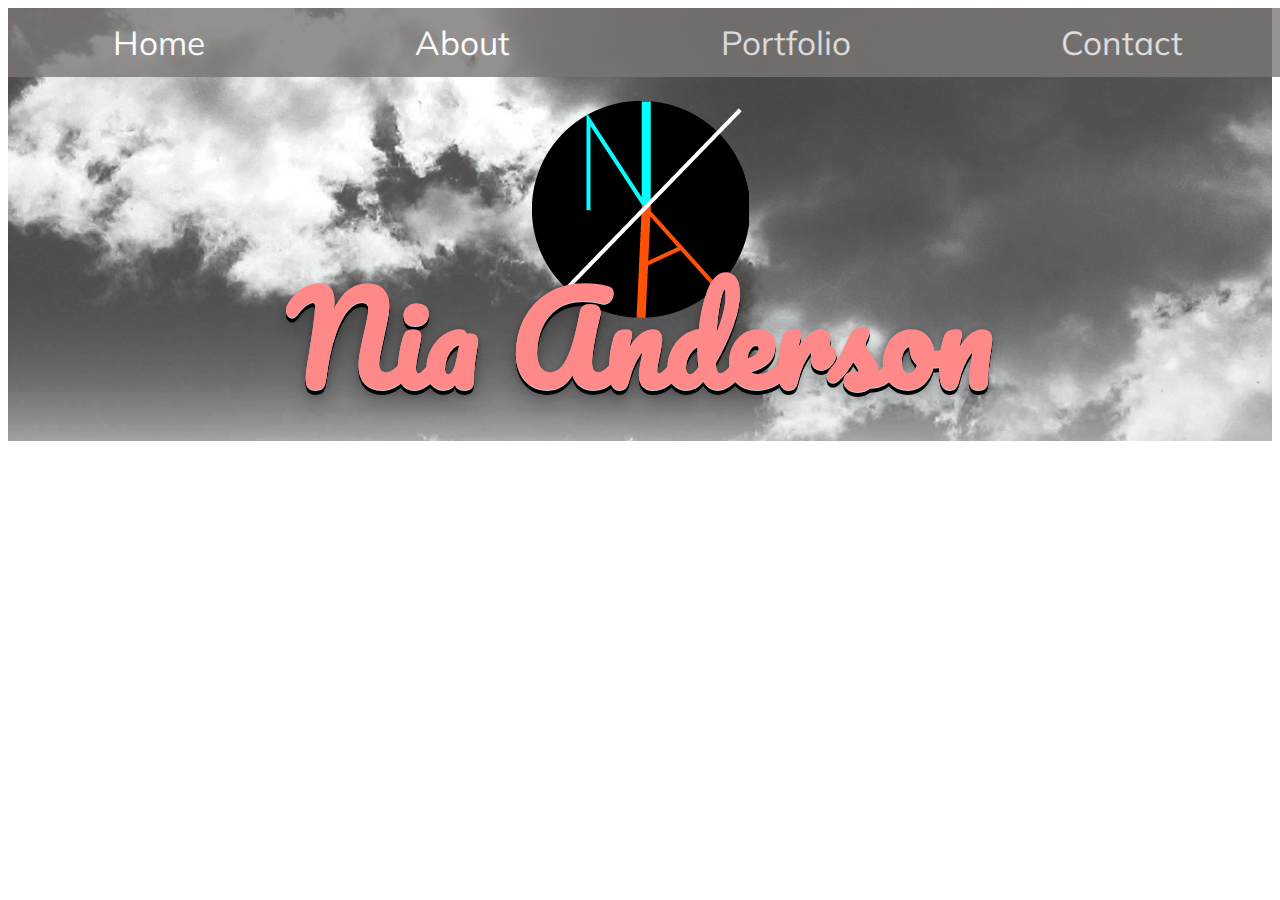
<file: index.html>
<!DOCTYPE html>
<html lang="en">

<head>
    <meta charset="UTF-8">
    <title>Nia's Portfolio Website</title>
    <link rel="stylesheet" href="css/style.css" type="text/css">
    <link href="https://fonts.googleapis.com/css?family=Muli|Pacifico" rel="stylesheet">
    <!-- COMMENTS ARE NECESSARY!-->
</head>

<body id="page1">
   <div class="home">
    <ul class="container">
        <li class="navitem"><a href="home.html" title="Home">Home</a></li>
        <li class="navitem"><a href="about.html" title="About">About</a></li>
        <li class="navitem"><a href="portfolio.html" title="Portfolio">Portfolio</a></li>
        <li class="navitem"><a href="contact.html" title="Contact">Contact</a></li>
    </ul>
    <div id="main_continer">
        <div id="logo"> <img src="images/logo.png" alt="logo image" title="logo"> </div>
        <!-- closes logo div!-->
        <h1 class="nia1"> Nia Anderson </h1>

        </div>
    <!-- closes maincontainer div!-->

    </div> <!-- closes home div!-->



</body>

</html>
</file>
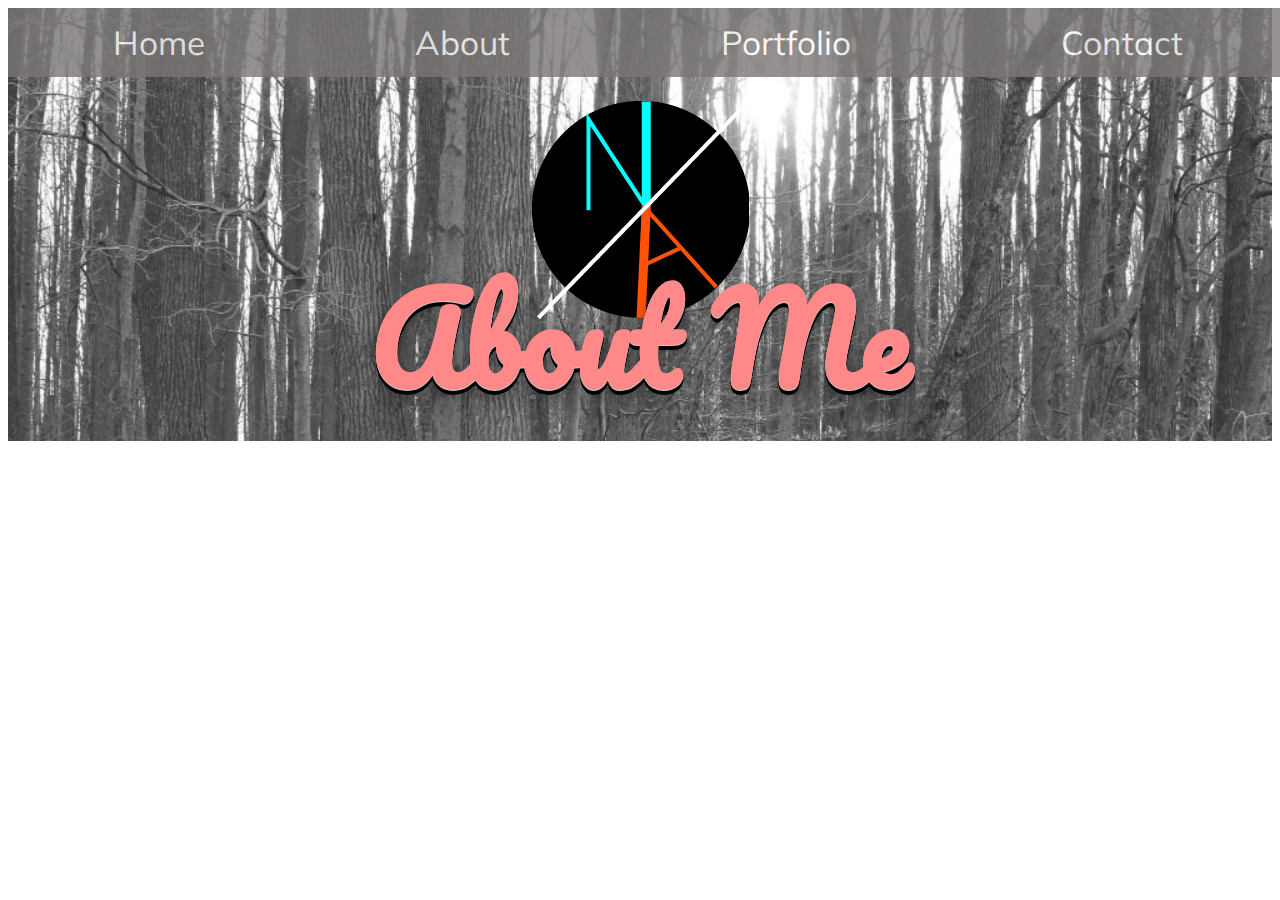
<file: about.html>
<!DOCTYPE html>
<html lang="en">

<head>
    <meta charset="UTF-8">
    <title>Nia's Portfolio Website</title>
    <link rel="stylesheet" href="css/style.css" type="text/css">
    <link href="https://fonts.googleapis.com/css?family=Muli|Pacifico" rel="stylesheet">
    <!-- COMMENTS ARE NECESSARY!-->
</head>


<body id="page2">
   <div class="about">
    <ul class="container">
        <li class="navitem"><a href="index.html" title="Home">Home</a></li>
        <li class="navitem"><a href="about.html" title="About">About</a></li>
        <li class="navitem"><a href="portfolio.html" title="Portfolio">Portfolio</a></li>
        <li class="navitem"><a href="contact.html" title="Contact">Contact</a></li>
    </ul> <!-- the nav bar!-->

    <div id="main_continer">
        <div id="logo"> <img src="images/logo.png" alt="logo image" title="logo"> </div>
        <!-- closes logo div!-->

    <div class="header">
    <h1 id="nia1"> About Me </h1>

    </div> <!-- closes about me div!-->



        </div>
    <!-- closes maincontainer div!-->


</div> <!-- closes about pg div!-->

</body>

</html>
</file>
<file: css/style.css>
#page1 .home {
    background: url(images/ocean.jpg) no-repeat center center fixed;
    -webkit-background-size: cover;
    -moz-background-size: cover;
    -o-background-size: cover;
    background-size: cover;
} /*the background img for the pg*/

#main_container {
    width: 1024px;
    height: 768px;
    border: solid 1px black;
}

#logo {
    width: 217px;
    position: relative;
    margin: auto;
    top: 93px;
}


/* My logo at the top of the page*/

.container {
    position: absolute;
    list-style-type: none;
    display: flex;
    width: 100%;
    flex-direction: row;
    justify-content: space-around;
    font-family: 'Muli', sans-serif;
    font-size: 25pt;
} /* Navigation Bar*/





/* unvisited link */

a:link {
    color: white;
}

h1 {
    /* Nia Anderson on home page with black text shadow*/
    display: flex;
    justify-content: center;
    align-items: flex-end;
    text-shadow: 0 1px 0 #ccc, 0 2px 0 #000000, 0 3px 0 #000000, 0 4px 0 #000000, 0 5px 0 #000000, 0 6px 1px rgba(0, 0, 0, 0), 0 0 5px rgba(0, 0, 0, .1), 0 1px 3px rgba(0, 0, 0, 0), 0 3px 5px rgba(0, 0, 0, 0), 0 5px 10px rgba(0, 0, 0, .25), 0 10px 10px rgba(0, 0, 0, 0), 0 20px 20px rgba(0, 0, 0, .15);
    font-family: 'Pacifico', cursive;
    font-size: 90pt;
    position: relative;
    margin: auto;
    width: 1000px;
    color: #FF8888;
}

ul {
    list-style-type: none;
    margin: 0;
    padding: 0;
    overflow: hidden;
    background-color: #7A7775;
    opacity: .80;
} /* Navigation Bar transitions*/

li {
    float: left;
} /* more Navigation Bar transitions*/

li a {
    display: block;
    color: white;
    text-align: center;
    padding: 14px 16px;
    text-decoration: none;
}


/* Change the link color to #4F4A47 (light gray) on hover */

li a:hover {
    background-color: #4F4A47;
    color: white;
}

#page2 .about {
    background: url(images/trees.jpg) no-repeat center center fixed;
    -webkit-background-size: cover;
    -moz-background-size: cover;
    -o-background-size: cover;
    background-size: cover;
}

#nia1 .header {
    /* About Me on About page*/
    display: flex;
    justify-content: flex-end;
    align-items: flex-end;
    text-shadow: 0 1px 0 #ccc, 0 2px 0 #000000, 0 3px 0 #000000, 0 4px 0 #000000, 0 5px 0 #000000, 0 6px 1px rgba(0, 0, 0, 0), 0 0 5px rgba(0, 0, 0, .1), 0 1px 3px rgba(0, 0, 0, 0), 0 3px 5px rgba(0, 0, 0, 0), 0 5px 10px rgba(0, 0, 0, .25), 0 10px 10px rgba(0, 0, 0, 0), 0 20px 20px rgba(0, 0, 0, .15);
    font-family: 'Pacifico', cursive;
    font-size: 59pt;
    position: relative;
    margin: auto;
    width: 1000px;
    color: #FF8888;
}
</file>
